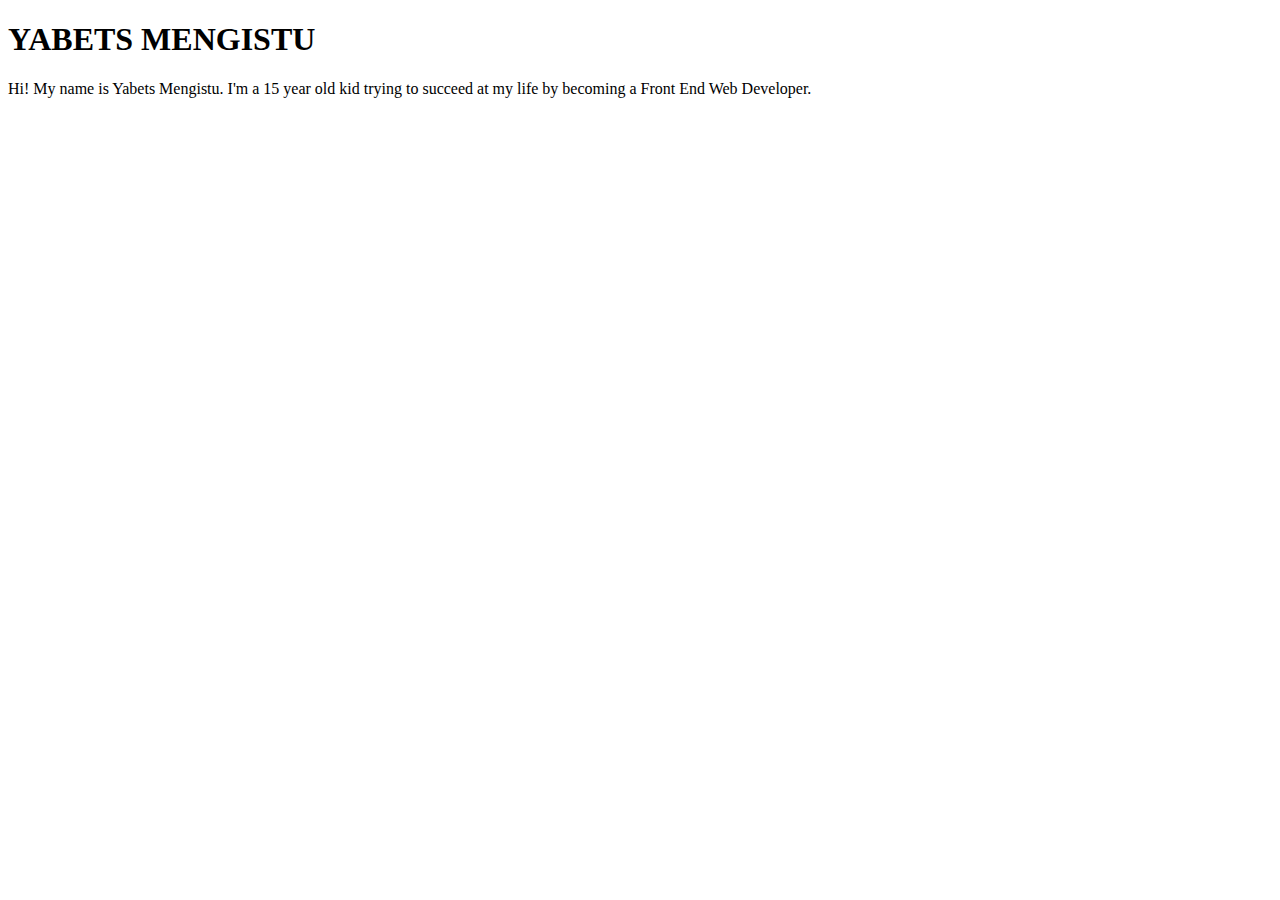
<file: index.html>
<!DOCTYPE html>
<html lang="en">
<head>
    <meta charset="UTF-8">
    <meta http-equiv="X-UA-Compatible" content="IE=edge">
    <meta name="viewport" content="width=device-width, initial-scale=1.0">
    <title>MY PROJECT</title>
</head>
<body>
    <h1>YABETS MENGISTU</h1>
    <p>Hi! My name is Yabets Mengistu. I'm a 15 year old kid trying to succeed at my life by becoming a Front End Web Developer.</p>
</body>
</html>
</file>
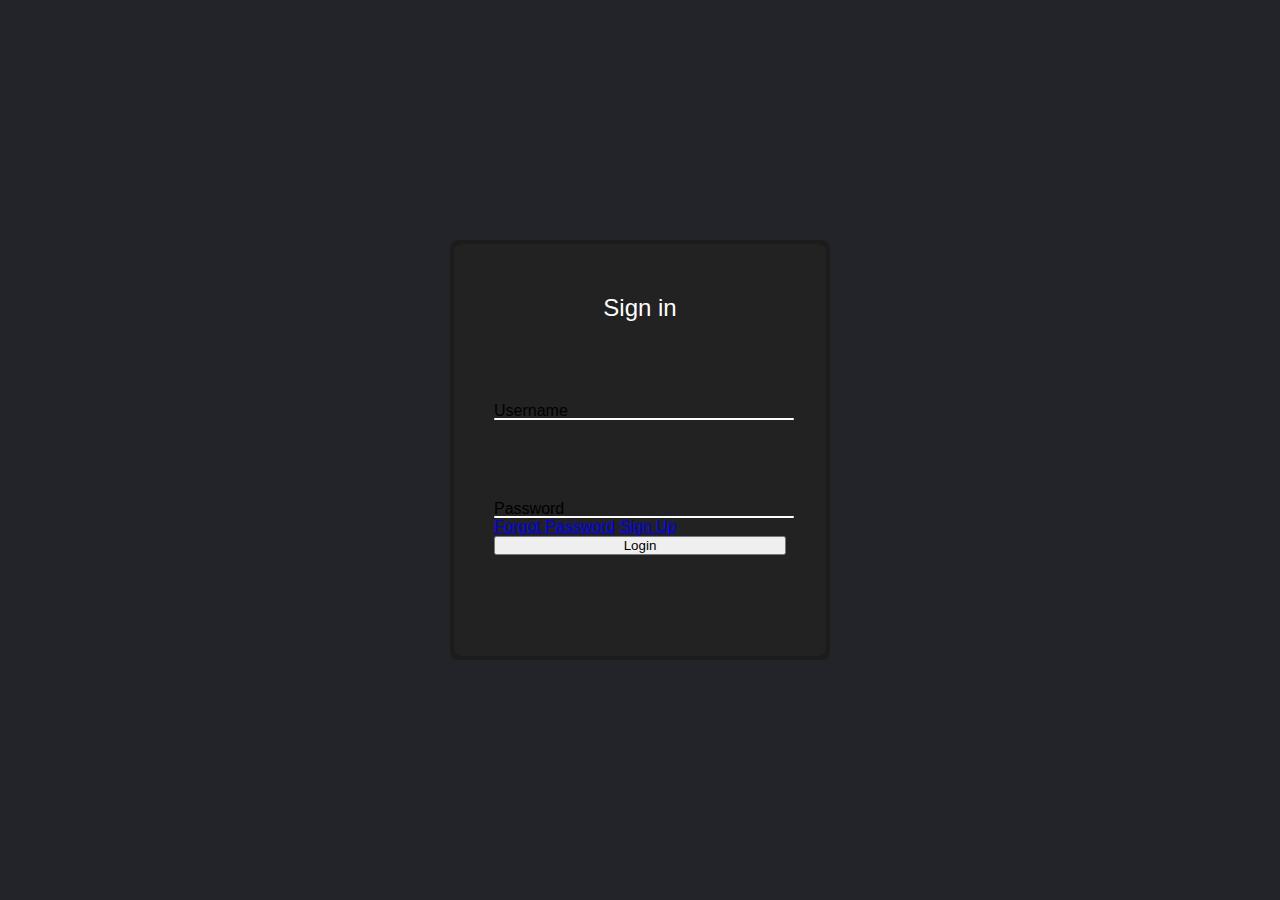
<file: login.html>
<!DOCTYPE html>
<html lang="en">
<head>
    <meta charset="UTF-8">
    <meta http-equiv="X-UA-Compatible" content="IE=edge">
    <meta name="viewport" content="width=device-width, initial-scale=1.0">
    <title>Animated login form</title>
    <link rel="stylesheet" href="style.css">
</head>
<body>
    <div class="box">
        <form>
            <h2>Sign in</h2>
            <div class="inputBox">
                <input type="text" required="required"
                <span>Username</span>
                <i></i>
            </div>
            <div class="inputBox">
                <input type="password" required="required"
                <span>Password</span>
                <i></i>
            </div>
            <div class="links">
                <a href="#">Forgot Password</a>
                <a href="#">Sign Up</a>
            </div>
            <input type="submit" value="Login">
        </form>
    </div>
</body>
</html>
</file>
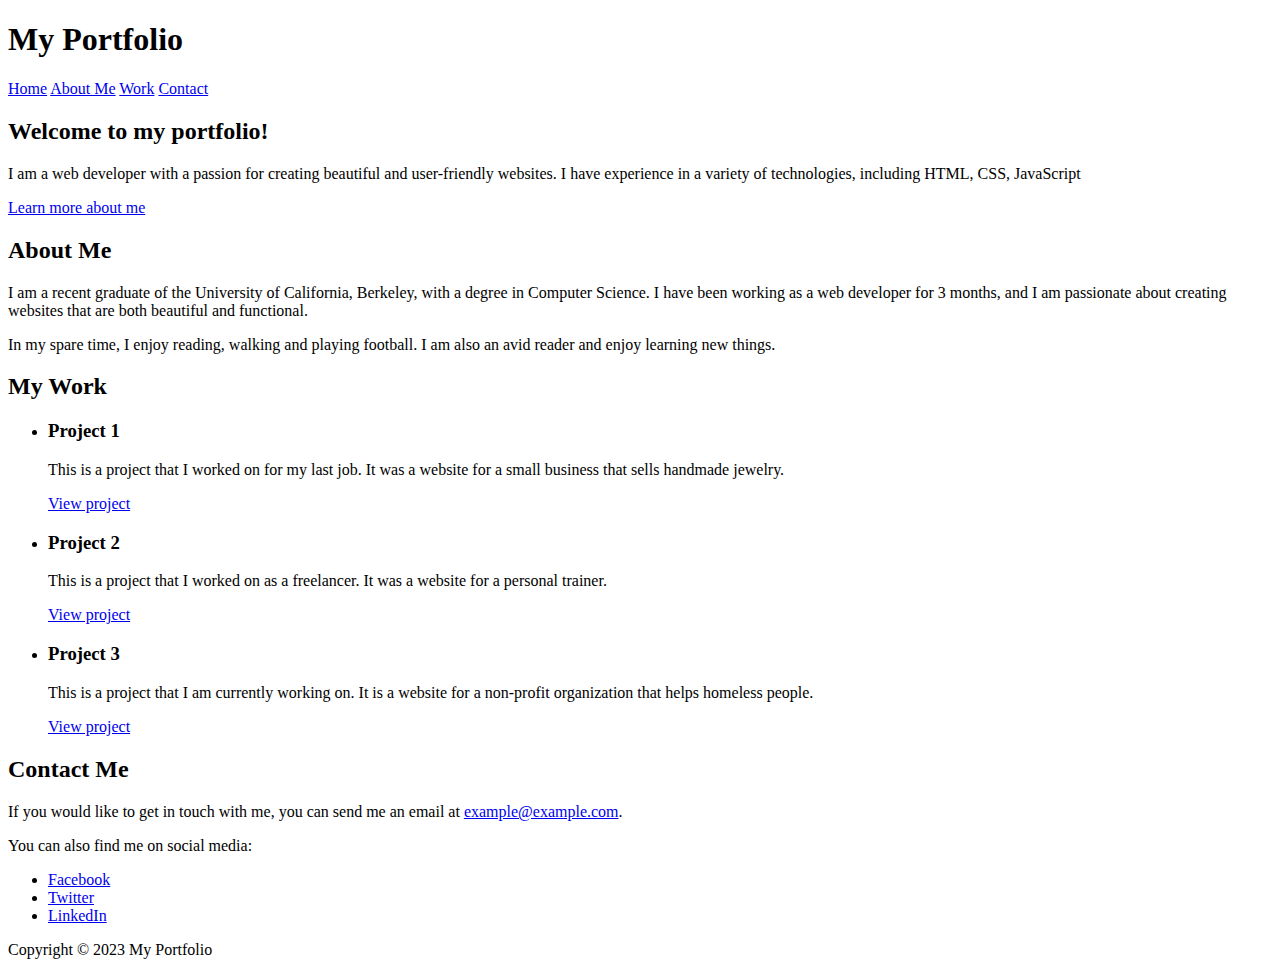
<file: portfolio.html>
<!DOCTYPE html>
<html lang="en">
<head>
  <meta charset="UTF-8">
  <meta name="viewport" content="width=device-width, initial-scale=1.0">
  <title>My Portfolio</title>
 </head>
<body>
  <header>
    <h1>My Portfolio</h1>
    <nav>
      <a href="#">Home</a>
      <a href="#">About Me</a>
      <a href="#">Work</a>
      <a href="#">Contact</a>
    </nav>
  </header>
  <main>
    <section id="home">
      <h2>Welcome to my portfolio!</h2>
      <p>I am a web developer with a passion for creating beautiful and user-friendly websites. I have experience in a variety of technologies, including HTML, CSS, JavaScript</p>
      <a href="#">Learn more about me</a>
    </section>
    <section id="about-me">
      <h2>About Me</h2>
      <p>I am a recent graduate of the University of California, Berkeley, with a degree in Computer Science. I have been working as a web developer for 3 months, and I am passionate about creating websites that are both beautiful and functional.</p>
      <p>In my spare time, I enjoy reading, walking and playing football. I am also an avid reader and enjoy learning new things.</p>
    </section>
    <section id="work">
      <h2>My Work</h2>
      <ul>
        <li>
          <h3>Project 1</h3>
          <p>This is a project that I worked on for my last job. It was a website for a small business that sells handmade jewelry.</p>
          <a href="#">View project</a>
        </li>
        <li>
          <h3>Project 2</h3>
          <p>This is a project that I worked on as a freelancer. It was a website for a personal trainer.</p>
          <a href="#">View project</a>
        </li>
        <li>
          <h3>Project 3</h3>
          <p>This is a project that I am currently working on. It is a website for a non-profit organization that helps homeless people.</p>
          <a href="#">View project</a>
        </li>
      </ul>
    </section>
    <section id="contact">
      <h2>Contact Me</h2>
      <p>If you would like to get in touch with me, you can send me an email at <a href="mailto:example@example.com">example@example.com</a>.</p>
      <p>You can also find me on social media:</p>
      <ul>
        <li><a href="https://www.facebook.com/example">Facebook</a></li>
        <li><a href="https://twitter.com/example">Twitter</a></li>
        <li><a href="https://www.linkedin.com/in/example">LinkedIn</a></li>
      </ul>
    </section>
  </main>
  <footer>
    <p>Copyright &copy; 2023 My Portfolio</p>
  </footer>
</body>
</html>
</file>
<file: style.css>
*
{
    margin: 0;
    padding: 0;
    box-sizing: border-box;
    font-family: 'Poppins', sans-serif;
}
body
{
    display: flex;
    justify-content: center;
    align-items: center;
    min-height: 100vh;
    background: #23242a;
}
.box
{
    position: relative;
    width: 380px;
    height: 420px;
    background: #1c1c1c;
    border-radius: 8px;
}
.box form
{
    position: absolute;
    inset: 4px;
    background: #222;
    padding: 50px 40px;
    border-radius: 8px;
    z-index: 2;
    display: flex;
    flex-direction: column;
}
.box form h2
{
    color: #fff;
    font-weight: 500;
    text-align: center;
    letter-spacing: 0.1en;
}
.box form .inputBox
{
    position: relative;
    width: 300px;
    margin-top: 35px;
}
.box form .inputBox input
{
    position: relative;
    width: 100%;
    padding: 20px 10px 10px;
    background: transparent;
    outline: none;
    border: none;
    box-shadow: none;
    color: #23242a;
    font-size: 1en;
    letter-spacing: 0.05en;
    transition: 0.5s;
    z-index: 10;
}
.box form .inputBox span
{
    position: absolute;
    left: 0;
    padding: 20px 10px 10px;
    pointer-events: none;
    color: #8f8f8f;
    font-size: 1em;
    letter-spacing: 0.05em;
    transition: 0.5s;
}
.box form .inputBox input:valid ~ span,
.box form .inputBox input:focus ~ span
{
    color: #fff;
    font-size: 0.75em;
    transform: translateY(-34px);
}
.box form .inputBox i
{
    position: absolute;
    left: 0;
    bottom: 0;
    width: 100%;
    height: 2px;
    background: #fff;
    border-radius: 4px;
    overflow: hidden;
    transition: 0.5s;
    pointer-events: none;
}
.box form .inputBox input:valid ~ i,
.box form .inputBox input:focus ~ i
{
    height: 44px;
}
.box form .Links
{
    display: flex;
    justify-content: space-between;
}
</file>
